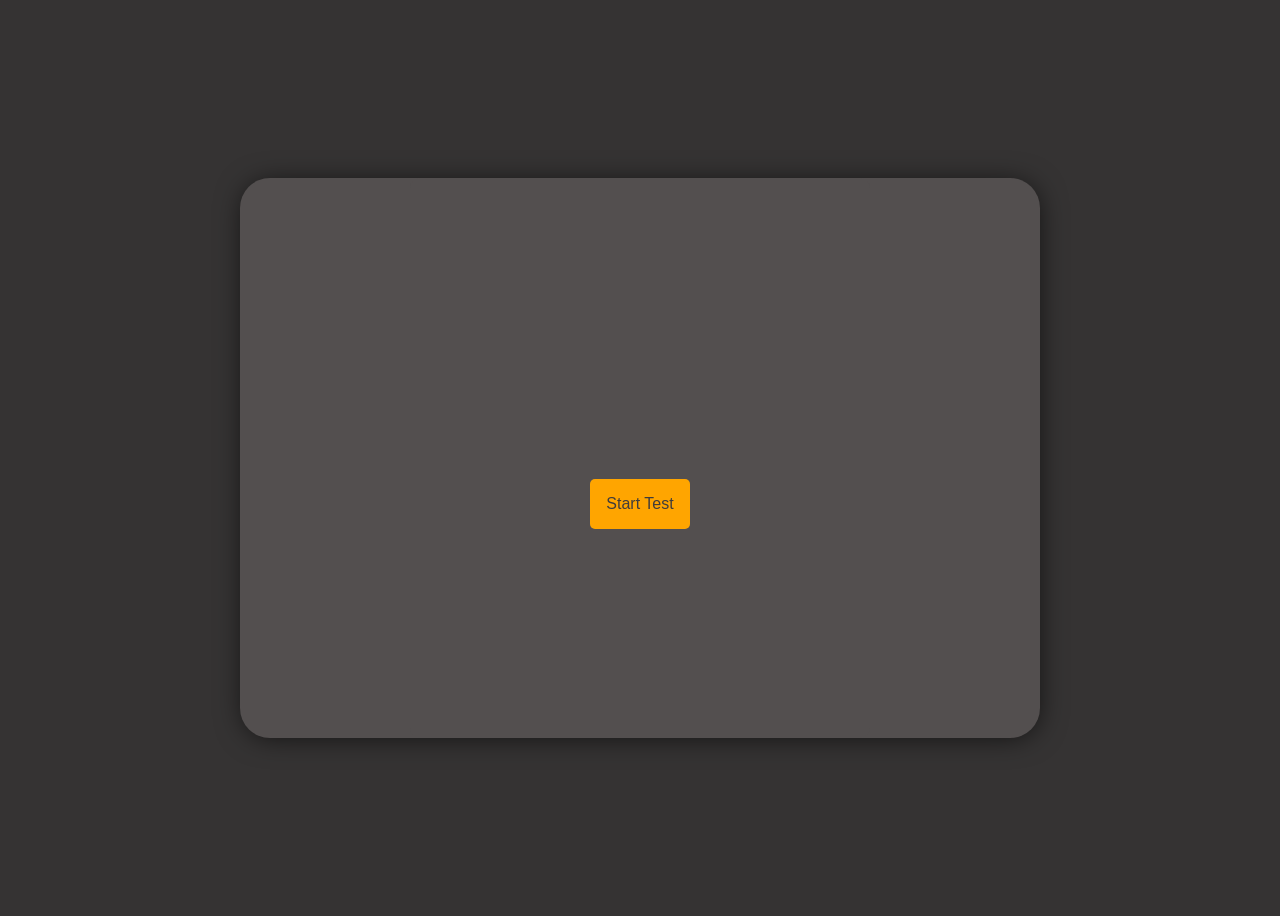
<file: index.html>
<!DOCTYPE html>
<html lang="en">
  <head>
    <meta charset="UTF-8" />
    <title>Colorblind Test</title>
    <link rel="stylesheet" href="style.css" />
  </head>
  <body>
    <div class="main-container">
      <div class="test-container">
        <div class="video-crop">
          <div id="test-title"></div>
          <div id="test-media"></div>
        </div>
          <div class="options">
            <svg
              version="1.1"
              xmlns="http://www.w3.org/2000/svg"
              class="icon"
              viewBox="0 0 261 191"
              data-answer="1"
            >
              <path
                d="M0 0 C2.23162653 1.57806233 4.41236677 3.20801751 6.5847168 4.86669922 C7.80191406 5.77935547 7.80191406 5.77935547 9.04370117 6.71044922 C11.6488009 8.66875184 14.24302046 10.64069912 16.8347168 12.61669922 C17.69774414 13.27347656 18.56077148 13.93025391 19.44995117 14.60693359 C22.96792079 17.28541755 26.48426232 19.96598451 29.99584961 22.65283203 C35.73118979 27.03619515 41.51126345 31.35124034 47.3347168 35.61669922 C55.01735582 41.24521266 62.61860375 46.97334086 70.17016602 52.77661133 C74.27682848 55.928746 78.39740632 59.04358796 82.61206055 62.05029297 C83.3491626 62.58187012 84.08626465 63.11344727 84.84570312 63.66113281 C86.2046062 64.63695673 87.57235223 65.60064432 88.95068359 66.54882812 C93.26977897 69.66955179 95.25733605 72.36250569 96.8347168 77.61669922 C97.14032672 80.36718854 97.30124308 82.81781223 97.2722168 85.55419922 C97.29219727 86.21871094 97.31217773 86.88322266 97.33276367 87.56787109 C97.32674267 93.7755246 95.56066775 98.88140615 91.125 103.33227539 C89.06428541 105.06075811 86.94743735 106.65984786 84.7722168 108.24169922 C83.98218262 108.8357959 83.19214844 109.42989258 82.37817383 110.04199219 C79.87567928 111.91701324 77.35688093 113.7682472 74.8347168 115.61669922 C73.21830123 116.81390043 71.60240788 118.01180707 69.98706055 119.21044922 C66.80497591 121.56608162 63.61558786 123.91134023 60.4206543 126.24951172 C56.20131289 129.34040411 52.01271286 132.47023598 47.8347168 135.61669922 C41.35138918 140.4976342 34.82113676 145.31188928 28.27246094 150.10473633 C23.9082005 153.31096062 19.58873488 156.56488563 15.3112793 159.88623047 C14.38726318 160.60133789 13.46324707 161.31644531 12.51123047 162.05322266 C10.74001826 163.42800792 8.97415528 164.80972496 7.21484375 166.19970703 C-0.75397956 172.37752769 -8.19550686 177.51360137 -18.5559082 176.97216797 C-25.29340342 176.05433554 -29.77487441 173.95638559 -34.1652832 168.61669922 C-34.63192383 168.08560547 -35.09856445 167.55451172 -35.5793457 167.00732422 C-40.33446821 160.79113055 -40.12826144 154.14156452 -39.1652832 146.61669922 C-37.29828588 137.30896804 -29.62664537 132.58084894 -22.3684082 127.37841797 C-14.85347776 121.94532637 -7.53154049 116.2497195 -0.1652832 110.61669922 C-50.6552832 110.28669922 -101.1452832 109.95669922 -153.1652832 109.61669922 C-153.1652832 94.10669922 -153.1652832 78.59669922 -153.1652832 62.61669922 C-102.0152832 62.28669922 -50.8652832 61.95669922 1.8347168 61.61669922 C-4.4352832 56.99669922 -10.7052832 52.37669922 -17.1652832 47.61669922 C-36.68459395 32.89450722 -36.68459395 32.89450722 -39.1652832 24.61669922 C-39.99441572 17.91663845 -40.10710637 11.32872239 -36.5637207 5.39794922 C-26.57169343 -7.32932575 -13.26540312 -8.47466164 0 0 Z "
                fill="currentColor"
                transform="translate(160.165283203125,9.38330078125)"
              />
            </svg>

            <svg
              version="1.1"
              xmlns="http://www.w3.org/2000/svg"
              class="icon"
              viewBox="0 0 195 173"
              data-answer="2"
            >
              <path
                d="M0 0 C0.66 0 1.32 0 2 0 C2.35078613 0.63164062 2.70157227 1.26328125 3.06298828 1.9140625 C9.60185567 13.67428011 16.18615751 25.3965352 23 37 C28.37201946 46.14910331 33.59076562 55.37403198 38.75 64.64453125 C42.74964452 71.81353695 46.84348044 78.92092763 51 86 C56.36381412 95.13524592 61.57654731 104.34514638 66.72583008 113.6027832 C71.52467074 122.20767094 76.46550808 130.7245827 81.47070312 139.2109375 C82.02048828 140.14550781 82.57027344 141.08007812 83.13671875 142.04296875 C83.61842529 142.85789795 84.10013184 143.67282715 84.59643555 144.51245117 C86.16270385 147.28836138 87.57459663 150.14919325 89 153 C30.92 153 -27.16 153 -87 153 C-77.27903794 135.17823621 -67.48863673 117.42227268 -57.20117188 99.92114258 C-53.04215763 92.83058469 -48.99694311 85.68302526 -45 78.5 C-39.86662372 69.27581906 -34.60422475 60.13759248 -29.25878906 51.03491211 C-24.99823005 43.76033579 -20.85249527 36.42722716 -16.75 29.0625 C-12.62158928 21.66547695 -8.4921513 14.27006953 -4.25 6.9375 C-3.84362305 6.22279541 -3.43724609 5.50809082 -3.01855469 4.77172852 C-2.06958793 3.14636619 -1.04301234 1.5666735 0 0 Z "
                fill="currentColor"
                transform="translate(95,10)"
              />
            </svg>

            <svg
              version="1.1"
              xmlns="http://www.w3.org/2000/svg"
              class="icon"
              viewBox="0 0 233 232"
              data-answer="3"
            >
              <path
                d="M0 0 C3.59240942 1.52578647 5.9076538 3.64934671 8.66377258 6.38961792 C9.59627335 7.31214355 10.52877411 8.23466919 11.48953247 9.18515015 C12.5156761 10.21039804 13.54170371 11.23576205 14.56762695 12.26123047 C15.65317844 13.33915947 16.73913116 14.41668453 17.82545471 15.49383545 C20.77220434 18.41865076 23.71236447 21.35000351 26.65070748 24.28326178 C28.4856187 26.11453023 30.32182142 27.94449352 32.15846825 29.77402115 C38.56229556 36.15336428 44.96039121 42.53839852 51.35375977 48.92822266 C57.32005998 54.89088139 63.29938227 60.84026176 69.28473312 66.78379142 C74.41971646 71.88414439 79.54509804 76.99401381 84.66314477 82.11136162 C87.7216945 85.16911651 90.78413364 88.22272049 93.85643959 91.26665878 C96.7427139 94.12687454 99.6169165 96.99868131 102.48212242 99.87999725 C103.53761959 100.93731828 104.59743402 101.99034896 105.66174316 103.03879929 C107.10968216 104.46646277 108.54093114 105.91099552 109.97114563 107.35641479 C110.77804997 108.16130781 111.58495432 108.96620083 112.41631031 109.79548454 C114 112 114 112 114.02269363 113.99678612 C112.62979919 116.72513544 110.83770537 118.53040412 108.66575623 120.69500732 C108.21162749 121.15169934 107.75749875 121.60839135 107.28960854 122.07892251 C105.76578643 123.60768679 104.23148815 125.12548052 102.69702148 126.64355469 C101.60264755 127.73708245 100.50893371 128.83127115 99.41583252 129.92607117 C96.44539457 132.89737086 93.46578893 135.85932166 90.4844768 138.81970501 C87.37077979 141.91466509 84.26556026 145.01810667 81.15943909 148.1206665 C75.2757871 153.99498927 69.38452864 159.86162201 63.49051291 165.72554421 C56.78096403 172.40157643 50.07991826 179.08611572 43.37958038 185.77139044 C29.59584057 199.52376134 15.80143532 213.26538899 2 227 C-1.62077274 225.46901121 -3.93090295 223.31585971 -6.69500732 220.54550171 C-7.15169934 220.09051855 -7.60839135 219.63553539 -8.07892251 219.16676486 C-9.60525765 217.64371927 -11.12434275 216.11364455 -12.64355469 214.58349609 C-13.7372972 213.48918935 -14.83148048 212.39532298 -15.92607117 211.30186462 C-18.89511071 208.33339913 -21.85794139 205.35880551 -24.81970501 202.38308287 C-27.91644932 199.27384007 -31.01885445 196.17025626 -34.1206665 193.06607056 C-39.99297582 187.18754389 -45.86016807 181.30393733 -51.72554421 175.41849387 C-58.40354662 168.71814043 -65.08722572 162.02346192 -71.77139044 155.32925677 C-85.52059148 141.55914795 -99.26263862 127.78191984 -113 114 C-107.85042578 107.76734076 -102.2203721 102.0853018 -96.49658203 96.38305664 C-95.44130823 95.32806536 -94.38625547 94.27285294 -93.33140564 93.21743774 C-90.48491224 90.37065894 -87.63535925 87.52696106 -84.78522348 84.68382955 C-81.80056205 81.70544451 -78.81875638 78.72420316 -75.8366394 75.74327087 C-70.19708118 70.10681337 -64.55498002 64.47290855 -58.91194808 58.83992904 C-52.48431277 52.42349406 -46.05953682 46.00419923 -39.63499284 39.58466923 C-26.42649513 26.38660739 -13.21443242 13.19211963 0 0 Z "
                fill="currentColor"
                transform="translate(116,2)"
              />
            </svg>
          </div>
          <div class="other-options">
            <button data-answer="4">None</button>
            <button data-answer="5" class="reset-button">Reset</button>

          </div>
        <button id="next-btn">Start Test</button>
        <div id="result"></div>
      </div>
    </div>
    <script src="newscript.js"></script>
  </body>
</html>
</file>
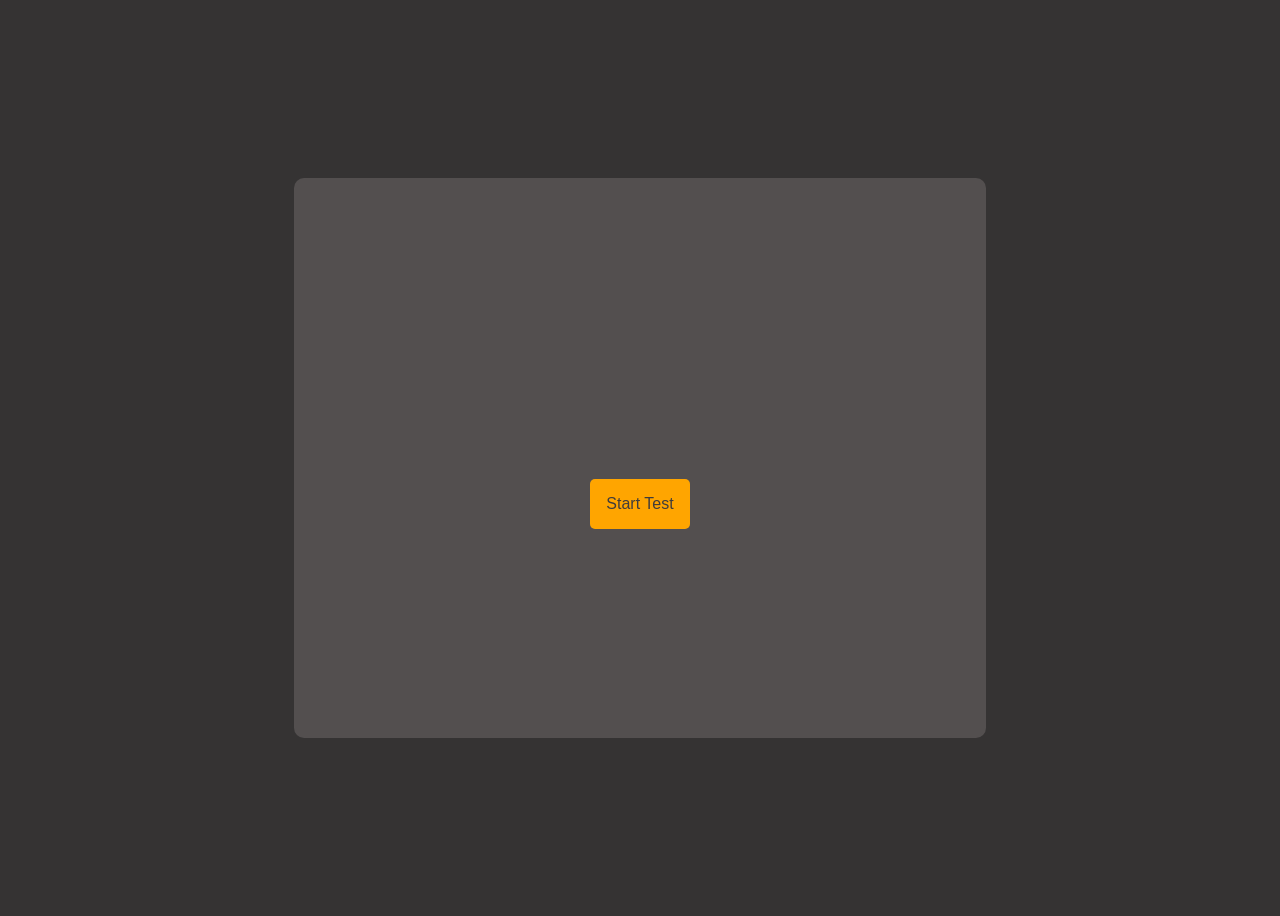
<file: colorblindTest.html>
<!DOCTYPE html>
<html lang="en">
<head>
  <meta charset="UTF-8">
  <title>Colorblind Test</title>
  <link rel="stylesheet" href="style.css">
</head>
<body>
    <div class="test-container">
        <div class="video-crop">
<div id="test-title"></div>
<div id="test-media"></div>
</div>
<div id="answer-buttons">
    <div class="options">
                <svg version="1.1" xmlns="http://www.w3.org/2000/svg" class="icon"  viewBox="0 0 261 191" data-answer="1">
<path d="M0 0 C2.23162653 1.57806233 4.41236677 3.20801751 6.5847168 4.86669922 C7.80191406 5.77935547 7.80191406 5.77935547 9.04370117 6.71044922 C11.6488009 8.66875184 14.24302046 10.64069912 16.8347168 12.61669922 C17.69774414 13.27347656 18.56077148 13.93025391 19.44995117 14.60693359 C22.96792079 17.28541755 26.48426232 19.96598451 29.99584961 22.65283203 C35.73118979 27.03619515 41.51126345 31.35124034 47.3347168 35.61669922 C55.01735582 41.24521266 62.61860375 46.97334086 70.17016602 52.77661133 C74.27682848 55.928746 78.39740632 59.04358796 82.61206055 62.05029297 C83.3491626 62.58187012 84.08626465 63.11344727 84.84570312 63.66113281 C86.2046062 64.63695673 87.57235223 65.60064432 88.95068359 66.54882812 C93.26977897 69.66955179 95.25733605 72.36250569 96.8347168 77.61669922 C97.14032672 80.36718854 97.30124308 82.81781223 97.2722168 85.55419922 C97.29219727 86.21871094 97.31217773 86.88322266 97.33276367 87.56787109 C97.32674267 93.7755246 95.56066775 98.88140615 91.125 103.33227539 C89.06428541 105.06075811 86.94743735 106.65984786 84.7722168 108.24169922 C83.98218262 108.8357959 83.19214844 109.42989258 82.37817383 110.04199219 C79.87567928 111.91701324 77.35688093 113.7682472 74.8347168 115.61669922 C73.21830123 116.81390043 71.60240788 118.01180707 69.98706055 119.21044922 C66.80497591 121.56608162 63.61558786 123.91134023 60.4206543 126.24951172 C56.20131289 129.34040411 52.01271286 132.47023598 47.8347168 135.61669922 C41.35138918 140.4976342 34.82113676 145.31188928 28.27246094 150.10473633 C23.9082005 153.31096062 19.58873488 156.56488563 15.3112793 159.88623047 C14.38726318 160.60133789 13.46324707 161.31644531 12.51123047 162.05322266 C10.74001826 163.42800792 8.97415528 164.80972496 7.21484375 166.19970703 C-0.75397956 172.37752769 -8.19550686 177.51360137 -18.5559082 176.97216797 C-25.29340342 176.05433554 -29.77487441 173.95638559 -34.1652832 168.61669922 C-34.63192383 168.08560547 -35.09856445 167.55451172 -35.5793457 167.00732422 C-40.33446821 160.79113055 -40.12826144 154.14156452 -39.1652832 146.61669922 C-37.29828588 137.30896804 -29.62664537 132.58084894 -22.3684082 127.37841797 C-14.85347776 121.94532637 -7.53154049 116.2497195 -0.1652832 110.61669922 C-50.6552832 110.28669922 -101.1452832 109.95669922 -153.1652832 109.61669922 C-153.1652832 94.10669922 -153.1652832 78.59669922 -153.1652832 62.61669922 C-102.0152832 62.28669922 -50.8652832 61.95669922 1.8347168 61.61669922 C-4.4352832 56.99669922 -10.7052832 52.37669922 -17.1652832 47.61669922 C-36.68459395 32.89450722 -36.68459395 32.89450722 -39.1652832 24.61669922 C-39.99441572 17.91663845 -40.10710637 11.32872239 -36.5637207 5.39794922 C-26.57169343 -7.32932575 -13.26540312 -8.47466164 0 0 Z " fill="currentColor" transform="translate(160.165283203125,9.38330078125)"/>
</svg>

        <svg version="1.1" xmlns="http://www.w3.org/2000/svg" class="icon"  viewBox="0 0 195 173" data-answer="2">
<path d="M0 0 C0.66 0 1.32 0 2 0 C2.35078613 0.63164062 2.70157227 1.26328125 3.06298828 1.9140625 C9.60185567 13.67428011 16.18615751 25.3965352 23 37 C28.37201946 46.14910331 33.59076562 55.37403198 38.75 64.64453125 C42.74964452 71.81353695 46.84348044 78.92092763 51 86 C56.36381412 95.13524592 61.57654731 104.34514638 66.72583008 113.6027832 C71.52467074 122.20767094 76.46550808 130.7245827 81.47070312 139.2109375 C82.02048828 140.14550781 82.57027344 141.08007812 83.13671875 142.04296875 C83.61842529 142.85789795 84.10013184 143.67282715 84.59643555 144.51245117 C86.16270385 147.28836138 87.57459663 150.14919325 89 153 C30.92 153 -27.16 153 -87 153 C-77.27903794 135.17823621 -67.48863673 117.42227268 -57.20117188 99.92114258 C-53.04215763 92.83058469 -48.99694311 85.68302526 -45 78.5 C-39.86662372 69.27581906 -34.60422475 60.13759248 -29.25878906 51.03491211 C-24.99823005 43.76033579 -20.85249527 36.42722716 -16.75 29.0625 C-12.62158928 21.66547695 -8.4921513 14.27006953 -4.25 6.9375 C-3.84362305 6.22279541 -3.43724609 5.50809082 -3.01855469 4.77172852 C-2.06958793 3.14636619 -1.04301234 1.5666735 0 0 Z " fill="currentColor" transform="translate(95,10)"/>
</svg>

        <svg version="1.1" xmlns="http://www.w3.org/2000/svg" class="icon" viewBox="0 0 233 232" data-answer="3">
<path d="M0 0 C3.59240942 1.52578647 5.9076538 3.64934671 8.66377258 6.38961792 C9.59627335 7.31214355 10.52877411 8.23466919 11.48953247 9.18515015 C12.5156761 10.21039804 13.54170371 11.23576205 14.56762695 12.26123047 C15.65317844 13.33915947 16.73913116 14.41668453 17.82545471 15.49383545 C20.77220434 18.41865076 23.71236447 21.35000351 26.65070748 24.28326178 C28.4856187 26.11453023 30.32182142 27.94449352 32.15846825 29.77402115 C38.56229556 36.15336428 44.96039121 42.53839852 51.35375977 48.92822266 C57.32005998 54.89088139 63.29938227 60.84026176 69.28473312 66.78379142 C74.41971646 71.88414439 79.54509804 76.99401381 84.66314477 82.11136162 C87.7216945 85.16911651 90.78413364 88.22272049 93.85643959 91.26665878 C96.7427139 94.12687454 99.6169165 96.99868131 102.48212242 99.87999725 C103.53761959 100.93731828 104.59743402 101.99034896 105.66174316 103.03879929 C107.10968216 104.46646277 108.54093114 105.91099552 109.97114563 107.35641479 C110.77804997 108.16130781 111.58495432 108.96620083 112.41631031 109.79548454 C114 112 114 112 114.02269363 113.99678612 C112.62979919 116.72513544 110.83770537 118.53040412 108.66575623 120.69500732 C108.21162749 121.15169934 107.75749875 121.60839135 107.28960854 122.07892251 C105.76578643 123.60768679 104.23148815 125.12548052 102.69702148 126.64355469 C101.60264755 127.73708245 100.50893371 128.83127115 99.41583252 129.92607117 C96.44539457 132.89737086 93.46578893 135.85932166 90.4844768 138.81970501 C87.37077979 141.91466509 84.26556026 145.01810667 81.15943909 148.1206665 C75.2757871 153.99498927 69.38452864 159.86162201 63.49051291 165.72554421 C56.78096403 172.40157643 50.07991826 179.08611572 43.37958038 185.77139044 C29.59584057 199.52376134 15.80143532 213.26538899 2 227 C-1.62077274 225.46901121 -3.93090295 223.31585971 -6.69500732 220.54550171 C-7.15169934 220.09051855 -7.60839135 219.63553539 -8.07892251 219.16676486 C-9.60525765 217.64371927 -11.12434275 216.11364455 -12.64355469 214.58349609 C-13.7372972 213.48918935 -14.83148048 212.39532298 -15.92607117 211.30186462 C-18.89511071 208.33339913 -21.85794139 205.35880551 -24.81970501 202.38308287 C-27.91644932 199.27384007 -31.01885445 196.17025626 -34.1206665 193.06607056 C-39.99297582 187.18754389 -45.86016807 181.30393733 -51.72554421 175.41849387 C-58.40354662 168.71814043 -65.08722572 162.02346192 -71.77139044 155.32925677 C-85.52059148 141.55914795 -99.26263862 127.78191984 -113 114 C-107.85042578 107.76734076 -102.2203721 102.0853018 -96.49658203 96.38305664 C-95.44130823 95.32806536 -94.38625547 94.27285294 -93.33140564 93.21743774 C-90.48491224 90.37065894 -87.63535925 87.52696106 -84.78522348 84.68382955 C-81.80056205 81.70544451 -78.81875638 78.72420316 -75.8366394 75.74327087 C-70.19708118 70.10681337 -64.55498002 64.47290855 -58.91194808 58.83992904 C-52.48431277 52.42349406 -46.05953682 46.00419923 -39.63499284 39.58466923 C-26.42649513 26.38660739 -13.21443242 13.19211963 0 0 Z " fill="currentColor" transform="translate(116,2)"/>
</svg>
  </div>
</div>

<button id="next-btn">Start Test</button>
<div id="result"></div>
</div>
<script src="newscript.js"></script>
</body>
</html>
</file>
<file: style.css>
body {
  background-color: rgb(53, 51, 51);
  color: white;
  display: flex;
  justify-content: center;
  align-items: center;
  height: 100vh;
  flex-direction: column;
  font-family: sans-serif;
  overflow: hidden;
}

.main-container{
  display: flex;
  justify-content: center;
  min-height: 500px;
  min-width: 800px;
  border-radius: 30px;
box-shadow: 1px 2px 29px -4px rgba(0,0,0,0.73);
background-color: rgb(83, 79, 79);
  
}

.test-container {
  position: relative;
  display: flex;
  flex-direction: column;
background-color: rgb(83, 79, 79);
  border-radius: 10px;
  padding: 30px;
  text-align: center;
  min-height: 500px;
  min-width: 200px;
  width: 50%;

}
.test-container-2 {
  min-width: 20vw;
}

.hidden{
  display: none;
}

.video-crop{
  height: 50vh;
  max-width: 400px;
  height: 250px;
  overflow: hidden;
  border-radius: 20px;
    margin-inline: auto;

}

.video-crop video {
  width: 100%;
  height: 500px;
  margin-bottom: 20px;
  border-radius: 20px;


}
#result {
  margin-top: 20px;
  font-weight: bold;
}

.options{
  display: flex;
  justify-content: space-around;
  margin-top: 4rem;
  margin-bottom: 3rem;
}
.other-options{
  display: flex;
  justify-content: center;
  gap: 5rem;
}
.other-options button{
  color: white;
  background-color: transparent;
  border: 1px solid rgb(170, 165, 165);
  border-radius: 10px;
  width: 100px;
  height: 35px;
  cursor: pointer;
  font-size: 1rem;
  transition: ease-in-out 0.2s;
}
.other-options button:hover{

  color: rgb(83, 79, 79);
  background-color: rgb(204, 199, 199);
  border: 1px solid rgb(204, 199, 199);
}
.other-options button:active{
  transition: none;
  transform: scale(1.02);
}

#next-btn{
  align-self: center;
  width: 100px;
  height: 50px;
  cursor: pointer;
  background-color: orange;
  border: none;
  font-size: 1rem;
  font-weight: 500;
  color: rgb(63, 60, 60);
  border-radius: 5px;
  margin-block: auto;
}
#next-btn:hover{
  background-color: rgb(184, 135, 45);
}


.icon{
  width: 60px;
  height: auto;
  transition: transform 0.1s ease, color 0.1s ease;
  color: rgb(48, 46, 46);


}
.icon:hover {
  transform: scale(1.1);
  color: rgb(204, 199, 199);
  cursor: pointer;
}
#result {

font-size: 1.2rem;
color: black;
}

@media (max-width: 500px) {
  .test-container {
    width: 95vw;  /* almost full width on small screens */
    min-width: auto;  /* remove min-width constraint */
    padding: 15px;    /* reduce padding for small screens */
    height: 100%;     /* adjust height to content */
  }
  .video-crop{
    margin-inline: auto;
    margin-top: 3rem;
    
  }
}
</file>
